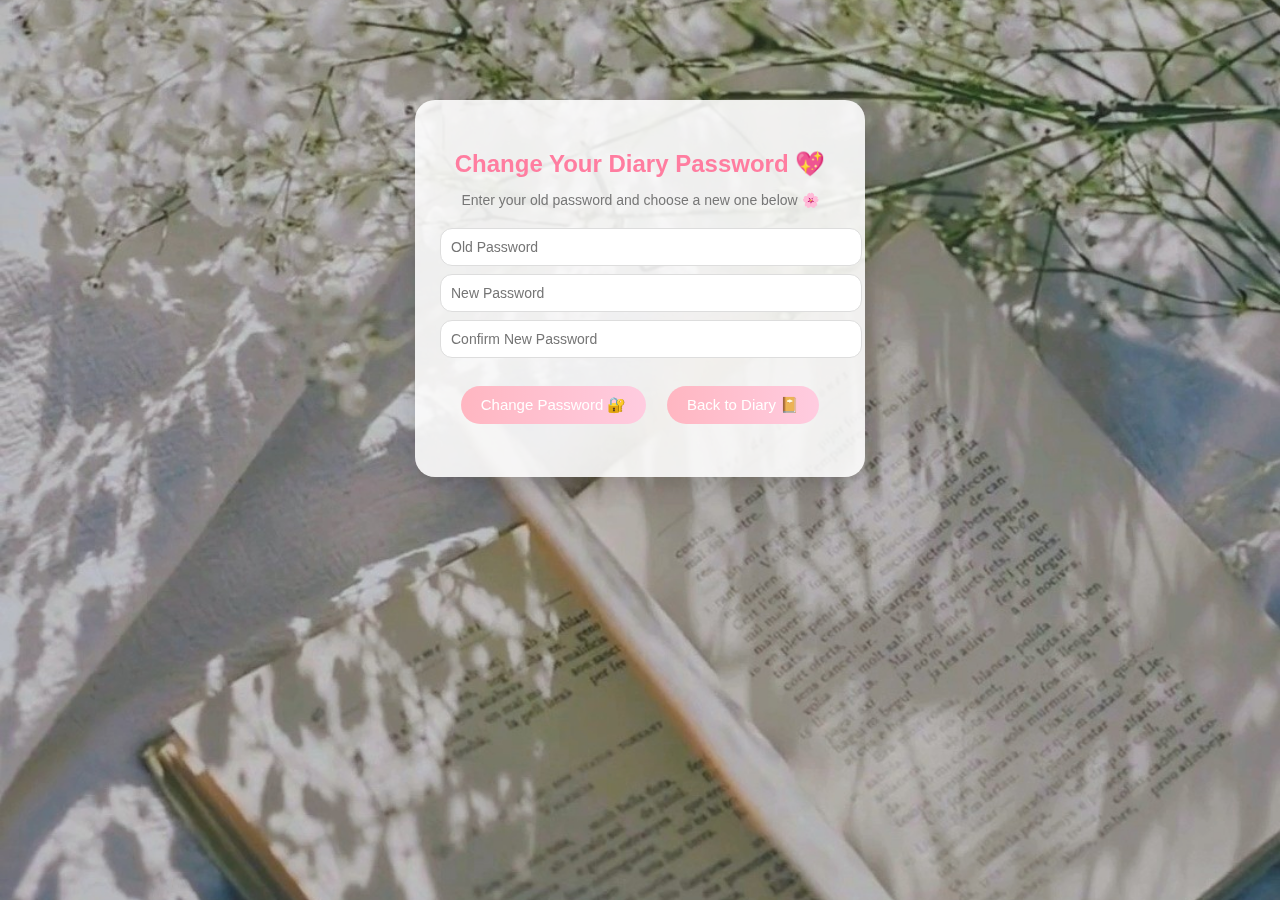
<file: change-password.html>
<!DOCTYPE html>
<html lang="en">
<head>
  <meta charset="UTF-8">
  <meta name="viewport" content="width=device-width, initial-scale=1.0">
  <title>Change Password 🔒</title>
  <link rel="stylesheet" href="change-password.css">
</head>
<body>
  <div class="bg"></div>

  <div class="change-container">
    <h2>Change Your Diary Password 💖</h2>
    <p>Enter your old password and choose a new one below 🌸</p>

    <input type="password" id="oldPass" placeholder="Old Password">
    <input type="password" id="newPass" placeholder="New Password">
    <input type="password" id="confirmPass" placeholder="Confirm New Password">

    <div class="buttons">
      <button onclick="changePassword()">Change Password 🔐</button>
      <button onclick="goBack()">Back to Diary 📔</button>
    </div>

    <div id="message"></div>
  </div>

  <script>
    function changePassword() {
      const oldPass = document.getElementById("oldPass").value.trim();
      const newPass = document.getElementById("newPass").value.trim();
      const confirmPass = document.getElementById("confirmPass").value.trim();
      const savedPass = localStorage.getItem("diaryPass");

      const msg = document.getElementById("message");

      if (!savedPass) {
        msg.textContent = "No existing password found. Please set one first.";
        msg.className = "error";
        return;
      }

      if (oldPass !== savedPass) {
        msg.textContent = "❌ Old password is incorrect!";
        msg.className = "error";
        return;
      }

      if (newPass.length < 3) {
        msg.textContent = "⚠️ New password must be at least 3 characters long.";
        msg.className = "error";
        return;
      }

      if (newPass !== confirmPass) {
        msg.textContent = "❌ New passwords do not match!";
        msg.className = "error";
        return;
      }

      localStorage.setItem("diaryPass", newPass);
      msg.textContent = "✅ Password changed successfully!";
      msg.className = "success";
      document.getElementById("oldPass").value = "";
      document.getElementById("newPass").value = "";
      document.getElementById("confirmPass").value = "";
    }

    function goBack() {
      window.location.href = "diary.html";
    }
  </script>
</body>
</html>
</file>
<file: change-password.css>
/* 🌸 Background */
body {
  margin: 0;
  padding: 0;
  font-family: 'Poppins', sans-serif;
  text-align: center;
  overflow: hidden;
}

.bg {
  position: fixed;
  inset: 0;
  background: url('abhishek.jpg') center/cover no-repeat;
  filter: brightness(0.9) saturate(1.1);
  z-index: 0;
}

/* 🌷 Container */
.change-container {
  position: relative;
  z-index: 2;
  background: rgba(255, 255, 255, 0.88);
  border-radius: 20px;
  box-shadow: 0 8px 25px rgba(0,0,0,0.15);
  max-width: 400px;
  margin: 100px auto;
  padding: 30px 25px;
  animation: fadeIn 1s ease;
}

@keyframes fadeIn {
  from { opacity: 0; transform: translateY(20px); }
  to { opacity: 1; transform: translateY(0); }
}

h2 {
  color: #ff7da0;
  margin-bottom: 10px;
}

p {
  color: #777;
  margin-bottom: 20px;
  font-size: 14px;
}

/* 🩵 Inputs */
input {
  display: block;
  width: 100%;
  padding: 10px;
  margin: 8px 0;
  border-radius: 12px;
  border: 1px solid #ddd;
  font-size: 14px;
  outline: none;
  transition: border 0.3s;
}

input:focus {
  border-color: #ff7da0;
}

/* 💫 Buttons */
.buttons {
  margin-top: 20px;
}

button {
  background: linear-gradient(90deg, #ffb6c1, #ffcce0);
  border: none;
  color: white;
  border-radius: 25px;
  padding: 10px 20px;
  margin: 8px;
  cursor: pointer;
  font-size: 15px;
  transition: all 0.3s ease;
}

button:hover {
  transform: scale(1.05);
  box-shadow: 0 4px 10px rgba(0,0,0,0.15);
}

/* 💖 Messages */
#message {
  margin-top: 15px;
  font-size: 14px;
}

#message.success {
  color: #28a745;
}

#message.error {
  color: #e63946;
}
</file>
